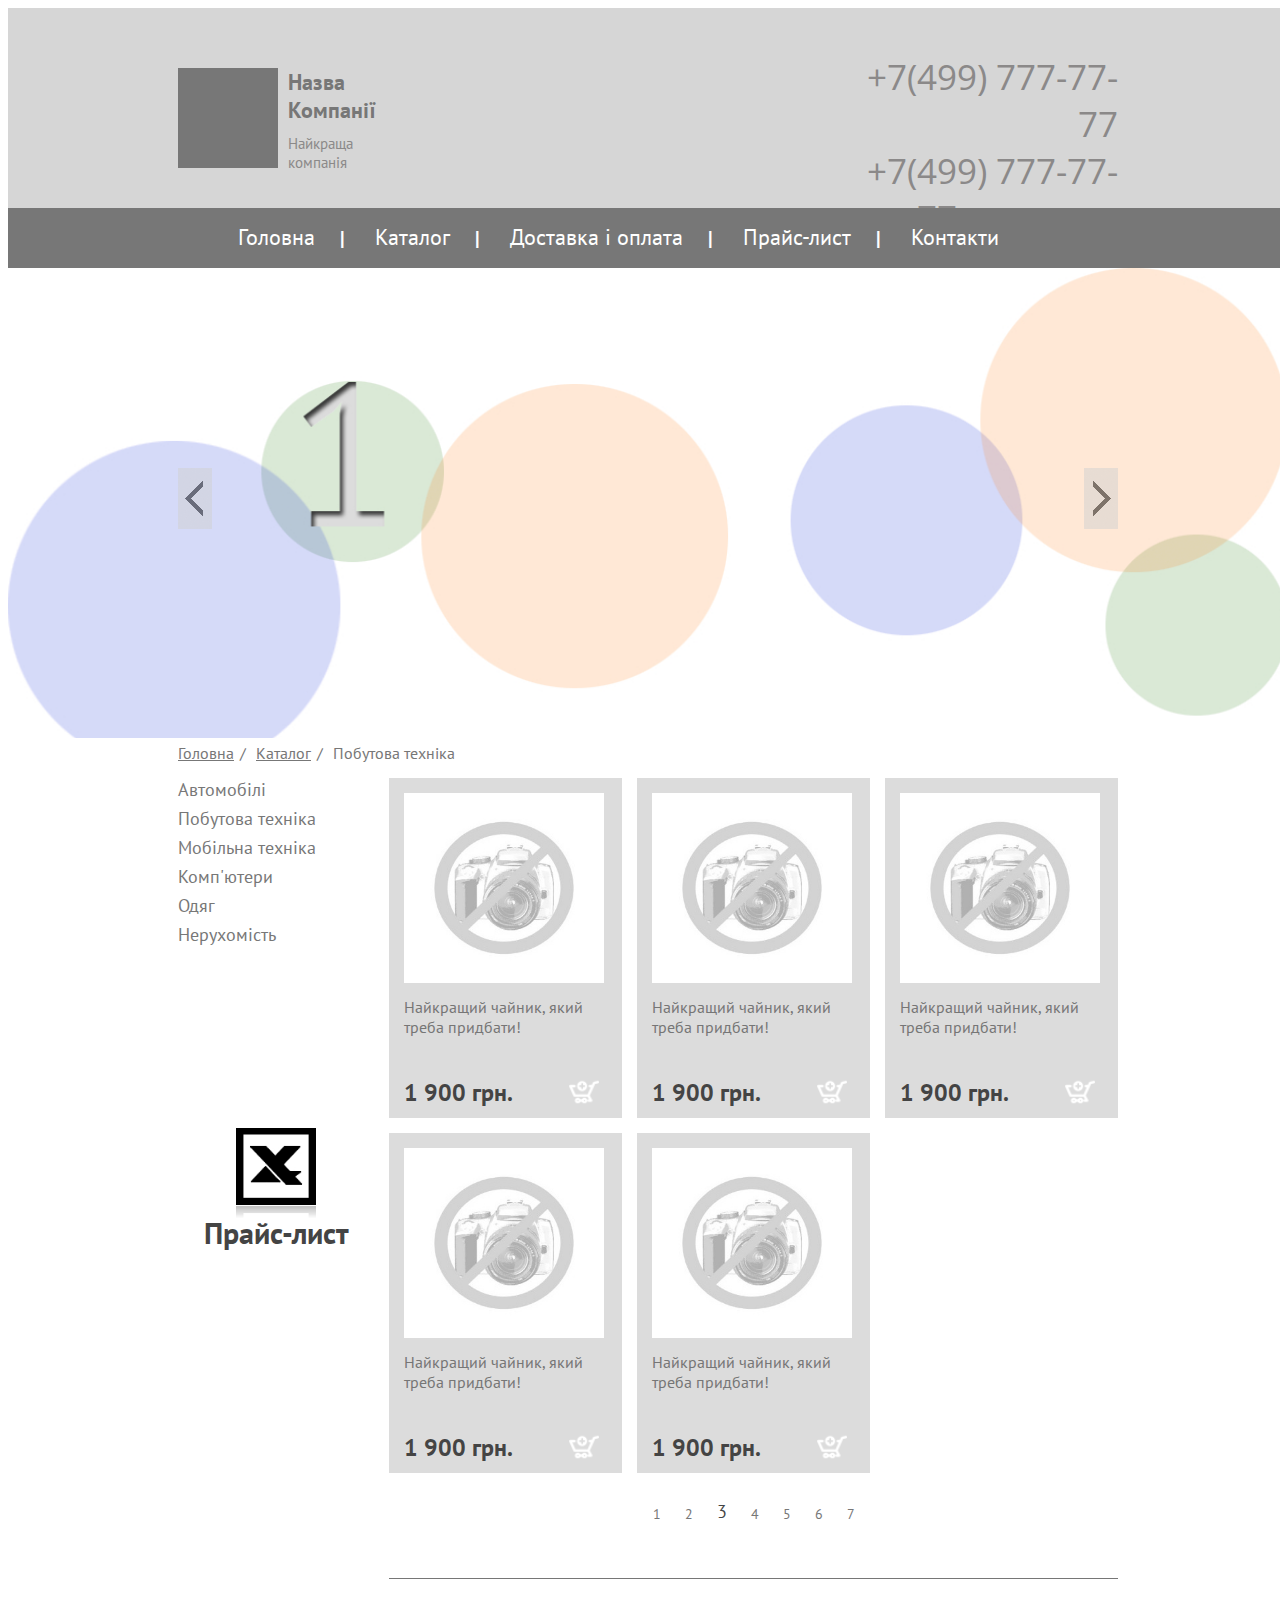
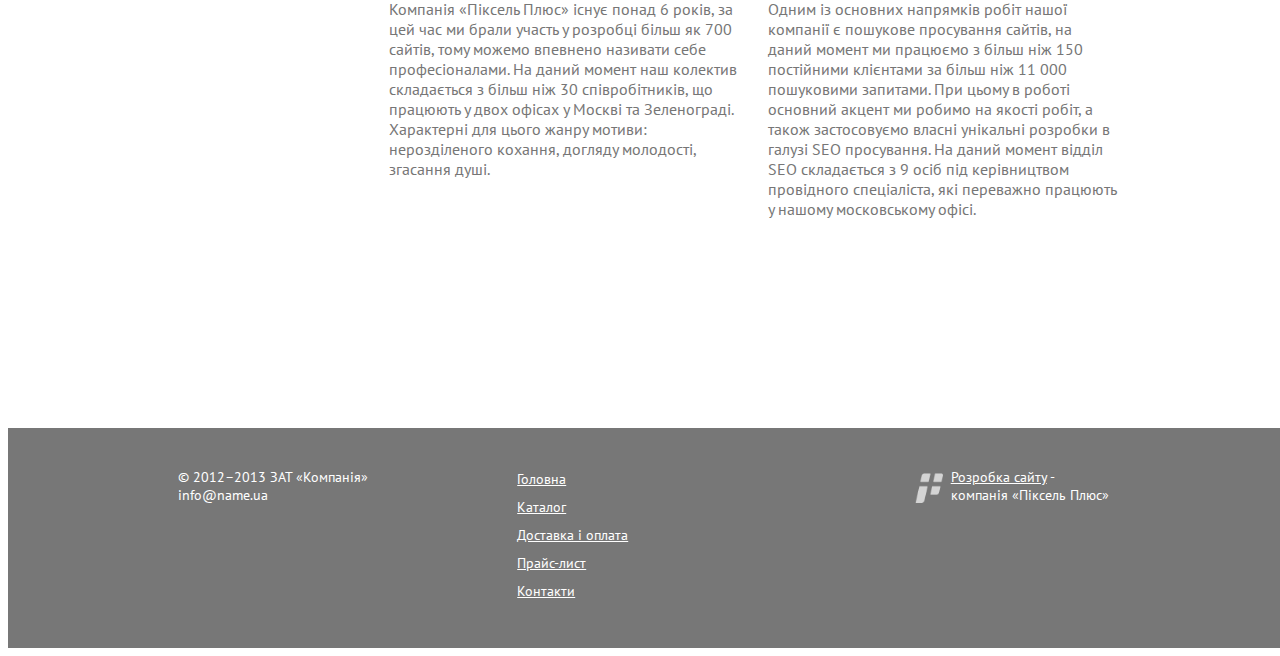
<file: index.html>
<!DOCTYPE html>
<html lang="en">
<head>
    <meta charset="UTF-8">
    <meta name="viewport" content="width=device-width, initial-scale=1">
    <title>third-layout</title>
    <link rel="stylesheet" href="styles.css">
    <link href="https://fonts.googleapis.com/css2?family=PT+Sans&family=Open+Sans+Condensed:wght@300&display=swap" rel="stylesheet">
    <script src="script.js"></script>
</head>
<body>
    <div class="top-container">
        <header class="header-container">
            <div class="work-area">
                <div class="company-container">
                    <img src="./images/logo.png" alt="Company Logo" class="company-logo">
                    <div>
                        <span class="company-name">Назва</span>
                        <span class="company-name">Компанії</span>
                        <span class="company-subtitle">Найкраща компанія</span>
                    </div>
                </div>
                <div class="numbers-container">
                    <a href="tel:+74997777777" class="phone-number">+7(499) 777-77-77</a>
                    <br>
                    <a href="tel:+74997777777" class="phone-number">+7(499) 777-77-77</a>
                    <span class="feedback">Зворотній зв'язок</span>
                    </div>
                </div>
            </div>
        </header>
    </div>

    <!-- Modal Window -->
    <div id="feedback-modal" class="modal">
        <div class="modal-content">
            <span class="close-btn">
                <img src="./images/icon_close.svg" alt="Close" class="close-icon">
            </span>
            <h2>Зворотній зв'язок</h2>
            <form id="feedback-form" class="feedback-form">
                <label for="name" class="form-label">Ваше ім'я *</label>
                <div class="input-container">
                    <input type="text" id="name" name="name" minlength="3" required data-message="Ім'я має бути 3 і більше символів">
                    <span class="required-field-message">Ім'я має бути 3 і більше символів</span>
                </div>
                
                <label for="phone" class="form-label">Телефон *</label>
                <div class="input-container">
                    <input type="tel" id="phone" name="phone" pattern="\d{10}" required data-message="Номер телефону має містити 10 цифр">
                    <span class="required-field-message">Номер телефону має містити 10 цифр</span>
                </div>
                
                <label for="email" class="form-label">Email *</label>
                <div class="input-container">
                    <input type="email" id="email" name="email" pattern="^[^@\s]+@[^@\s]+\.[^@\s]+$" required data-message="Email повинен містити @">
                    <span class="required-field-message">Email повинен містити @</span>
                </div>
                
                <label for="message" class="form-label">Повідомлення</label>
                <div class="input-container">
                    <textarea id="message" name="message" class="textarea-class" required data-message="Поле обов'язкове для заповнення"></textarea>
                    <span class="required-field-message">Поле обов'язкове для заповнення</span>
                </div>
                
                <button type="submit">Відправити</button>
            </form>
        </div>
    </div>
    

    <div class="top-menu-container">
        <div class="menu-container">
            <div class="menu-work-area">
                <ul class="menu-list">
                    <li><a href="#">Головна</a></li>
                    <li><a href="#">Каталог</a></li>
                    <li><a href="#">Доставка і оплата</a></li>
                    <li><a href="#">Прайс-лист</a></li>
                    <li><a href="#">Контакти</a></li>
                </ul>
            </div>
        </div>
    </div>

    <div class="top-picture-container">
        <div class="picture-content">
            <div class="arrow left-arrow">
                <img src="./images/left.jpg" alt="Left Arrow">
            </div>
            <img id="slideshow" src="./images/slide1.jpg" alt="Slider">
            <div class="arrow right-arrow">
                <img src="./images/right.jpg" alt="Right Arrow">
            </div>
        </div>
    </div>
    

    <div class="top-story-container">
        <div class="story-container">
            <div class="story-work-area">
                <ul class="horizontal-menu">
                    <li><a href="#">Головна</a></li>
                    <li><a href="#">Каталог</a></li>
                    <li><p> Побутова техніка</p></li>
                </ul>
            </div>
        </div>
    </div>
    
    
    <div class="top-news-container">
        <div class="news-container">
            <div class="news-work-area">
                <div class="sidebar">
                    <div class="news-list-container">
                        <div class="category">
                            <p>Автомобілі</p>
                            
                        </div>
                        <div class="category">
                            <p>Побутова техніка</p>
                            <ul class="subcategory">
                                <li><a href="#">Мікрохвильові печі</a></li>
                                <li><a href="#">Холодильники</a></li>
                                <li><a href="#">Посудомийні машини</a></li>
                                <li><a href="#">Чайники</a></li>
                            </ul>
                        </div>
                        <div class="category">
                            <p>Мобільна техніка</p>
                            
                        </div>
                        <div class="category">
                            <p>Комп'ютери</p>
                            
                        </div>
                        <div class="category">
                            <p>Одяг</p>
                            
                        </div>
                        <div class="category">
                            <p>Нерухомість</p>
                        </div>
                    </div>                    
                    
                    
                    
                    <div class="image-container">
                        <img src="./images/logo_price-list.jpg" alt="logo_price" class="fixed-image">
                        <p>Прайс-лист</p>
                    </div>
                </div>

                <div class="product-container">
                    <div class="product-item">
                        <img src="./images/nophoto.jpg" alt="nophoto" class="nophoto">
                        <span>Найкращий чайник, який треба придбати!</span>
                            <div class="pokypka">
                                <p>1 900 грн.</p>
                                <a href="#"><img src="./images/icon_buy.svg" alt="icon_buy" class="icon_buy"></a>
                            </div>
                    </div>
                    <div class="product-item">
                        <img src="./images/nophoto.jpg" alt="nophoto" class="nophoto">
                        <span>Найкращий чайник, який треба придбати!</span>
                            <div class="pokypka">
                                <p>1 900 грн.</p>
                                <a href="#"><img src="./images/icon_buy.svg" alt="icon_buy" class="icon_buy"></a>
                            </div>
                    </div>
                    <div class="product-item">
                        <img src="./images/nophoto.jpg" alt="nophoto" class="nophoto">
                        <span>Найкращий чайник, який треба придбати!</span>
                            <div class="pokypka">
                                <p>1 900 грн.</p>
                                <a href="#"><img src="./images/icon_buy.svg" alt="icon_buy" class="icon_buy"></a>
                            </div>
                    </div>
                    <div class="product-item2">
                        <img src="./images/nophoto.jpg" alt="nophoto" class="nophoto">
                        <span>Найкращий чайник, який треба придбати!</span>
                            <div class="pokypka">
                                <p>1 900 грн.</p>
                                <a href="#"><img src="./images/icon_buy.svg" alt="icon_buy" class="icon_buy"></a>
                            </div>
                    </div>
                    <div class="product-item2">
                        <img src="./images/nophoto.jpg" alt="nophoto" class="nophoto">
                        <span>Найкращий чайник, який треба придбати!</span>
                            <div class="pokypka">
                                <p>1 900 грн.</p>
                                <a href="#"><img src="./images/icon_buy.svg" alt="icon_buy" class="icon_buy"></a>
                            </div>
                    </div>
                </div>
            </div>
        </div>
    </div>
    
    <div class="top-texto-container">
        <div class="texto-container">
            <div class="texto-work-area">
                <div class="mini-texto">
                    <div class="pagination-container">
                        <a href="#">1</a>
                        <a href="#">2</a>
                        <a href="#">3</a>
                        <a href="#">4</a>
                        <a href="#">5</a>
                        <a href="#">6</a>
                        <a href="#">7</a>
                    </div>
                    <div class="content-container">
                        <div class="column">
                            <p>Компанія «Піксель Плюс» існує понад 6 років, за цей час ми брали участь у розробці більш як 700 сайтів, тому можемо впевнено називати себе професіоналами. На даний момент наш колектив складається з більш ніж 30 співробітників, що працюють у двох офісах у Москві та Зеленограді. Характерні для цього жанру мотиви: нерозділеного кохання, догляду молодості, згасання душі.</p>
                        </div>
                        <div class="column">
                            <p>Одним із основних напрямків робіт нашої компанії є пошукове просування сайтів, на даний момент ми працюємо з більш ніж 150 постійними клієнтами за більш ніж 11 000 пошуковими запитами. При цьому в роботі основний акцент ми робимо на якості робіт, а також застосовуємо власні унікальні розробки в галузі SEO просування. На даний момент відділ SEO складається з 9 осіб під керівництвом провідного спеціаліста, які переважно працюють у нашому московському офісі.</p>
                        </div>
                    </div>
                </div>
            </div>
        </div>
    </div>

        <div class="footer-container">
            <div class="footero-container">
                <div class="footer-work-area">
                    <div class="copyright-container">
                        <p>© 2012–2013 ЗАТ «Компанія»</p>
                        <p>info@name.ua</p>
                    </div>
                    <div class="links-container">
                        <ul class="footer-links">
                            <li><a href="#">Головна</a></li>
                            <li><a href="#">Каталог</a></li>
                            <li><a href="#">Доставка і оплата</a></li>
                            <li><a href="#">Прайс-лист</a></li>
                            <li><a href="#">Контакти</a></li>
                        </ul>
                    </div>
                    <div class="company-logo-container">
                        <img src="./images/logo_companydev.svg" alt="Company Logo" class="company-logo-small">
                    </div>
                    <div class="development-container">
                        <p><a href="#">Розробка сайту</a> - 
                        <br>
                            компанія «Піксель Плюс»</p>
                    </div>
                </div>
            </div>
        </div>
</body>
</html>
</file>
<file: styles.css>
body {
    font-family: 'PT Sans', sans-serif;
    padding: 8px; /* Add padding for the white frame */
    background-color: #fff; 
}

.top-container {
    width: 100%;
    height: 200px;
    background-color: #d6d6d6; /* Gray color */
}

/* Styles for header container */
.header-container {
    width: 1280px; /* Container width */
    height: 200px;
    background-color: #d6d6d6; /* Gray color */
    margin: 0 auto; /* Center on the screen */
    display: flex;
    justify-content: center; /* Center work area horizontally */
    align-items: center; /* Center work area vertically */
}

.work-area {
    width: 980px;
    height: 100%; /* Height including top and bottom padding */
    padding: 60px 10px; /* Top and bottom padding 60px, left and right padding 10px */
    box-sizing: border-box; /* Includes padding in width and height */
    display: flex;
}

/* Styles for the container with logo and company name */
.company-container {
    display: flex;
    height: 100px; 
    width: 400px;
}

/* Styles for the company logo */
.company-logo {
    width: 100px;
    height: 100px;
    margin-left: 10px;
    margin-right: 10px; /* Right margin of the image */
}

/* Styles for the company name */
.company-name {
    font-size: 22px;
    font-weight: bold;
    color: #777777; /* Text color */
    display: block;
}

/* Styles for the company subtitle */
.company-subtitle {
    font-size: 15px;
    color: #8b8989; /* Text color */
    display: block;
    margin-top: 10px; /* Reduce margin to bring it closer to the company name */
}

/* Styles for number container */
.numbers-container {
    height: 200px;
    margin-left: 450px;
    margin-top: -15px;
    background-color: #d6d6d6;
    padding: 0;
    padding-right: 10px;
    text-align: right;
}

/* Styles for phone numbers */
.phone-number {
    font-size: 35px;
    font-family: 'Open Sans Condensed', sans-serif; 
    color: #8b8989; /* Text color */
    margin-top: 10px; /* Indent from top */
    text-decoration: none; /* Remove underscore */

}

.top-menu-container {
    width: 100%;
    height: 60px; 
    background-color: #777777; 
}

.menu-container {
    width: 1280px; 
    height: 60px; 
    background-color: #777777; 
    margin: 0 auto; /* Placement in the center of the screen */
    display: flex;
    justify-content: center; /* Centering the working area horizontally */
    align-items: center; /* Centering the work area vertically */
}


/* Styles for the menu workspace container */
.menu-work-area {
    width: 980px;
    height: 100%; /* The height matches the height of the header-container */
    background-color: #777777;
    margin: 0 auto; /* Placement in the center of the screen */
    padding: 15px 10px; /* Internal margins top and bottom 20px, left and right 10px */
    box-sizing: border-box; /* Takes into account width and height indents */
    display: flex;
    justify-content: center; /* Center horizontally */
}

.menu-list a:hover {
    text-decoration: underline; 
}
.menu-list {
    list-style-type: none; 
    padding: 0; 
    margin: 0; 
    display: flex; 
    justify-content: center; 
}

.menu-list li {
    margin-right: 60px; 
    position: relative; /* Set the relative position for the ability to display the pseudo-element */
}

.menu-list li:not(:last-child)::after {
    content: "|"; /* Set the vertical dividing line symbol */
    position: absolute;
    right: -30px; 
    top: 50%; 
    transform: translateY(-50%); 
    font-weight: bold; 
    font-size: 20px;
    color: #ffffff; 
}

.menu-list li a {
    text-decoration: none; 
    color: #ffffff; 
    font-size: 22px;
}

.top-story-container {
    width: 100%;
    height: 30px; 
    background-color: #ffffff; 
}

.story-container {
    width: 1280px; 
    height: 30px; 
    background-color: #ffffff; 
    margin: 0 auto; /* Placement in the center of the screen */
    display: flex;
    justify-content: center; /* Centering the working area horizontally */
    align-items: center; /* Centering the work area vertically */
}

.story-work-area {
    width: 980px;
    height: 100%;
    background-color: #ffffff;
    margin: 0 auto; 
    padding: 10px 15px; 
    box-sizing: border-box;
    display: flex;
    justify-content: left; 
    align-items: center;
}

.horizontal-menu {
    list-style-type: none; 
    padding: 0;
    margin: 0;
    display: flex;
}

.horizontal-menu li {
    position: relative;
    margin: 0 5px; 
}

.horizontal-menu a {
    color: #777777; 
    font-size: 16px;
}


.horizontal-menu p {
    color: #777777; 
    font-size: 16px;
    text-decoration: none;
}



/* Add a separator only after elements that are not the last */
.horizontal-menu li:not(:last-child)::after {
    content: '/';
    color: #777777;
    margin-left: 6px;
}

.top-picture-container {
    width: 100%;
    height: 470px; 
}

.picture-work-area {
    width: 1280px;
    height: 470px;
    margin: 0 auto;
    padding: 10px 5px;
    box-sizing: border-box;
    display: flex;
    justify-content: center;
    align-items: center;
    background-color: aqua;

}

.picture-content {
    width: 1280px;
    height: 470px;
    background-color: #ffffff;
    margin: 0 auto;
    padding: 0px;
    box-sizing: border-box;
    display: flex;  
    justify-content: center;
    position: relative; 
}

.picture-content img {
    width: 1280px;
    height: 470px;
    transition: opacity 0.5s ease;
    opacity: 1;
}

.picture-content img.hidden {
    opacity: 0;
}

.arrow {
    font-size: 2em;
    color: #000;
    cursor: pointer;
    user-select: none;
    margin: 0 170px 0 170px;
    position: absolute;
    top: 50%;
    transform: translateY(-50%);
    z-index: 1;
}

.arrow img {
    width: 100%; 
    height: auto; 
    filter: alpha(Opacity=50); 
    opacity: 0.50; /* Translucent for other browsers */
}

.left-arrow {
    left: 0;
}

.right-arrow {
    right: 0;
}


/* Styles for news container */
.top-news-container {
    width: 100%;
    height: 720px; 
    background-color: #ffffff; 
}

.news-container {
    width: 1280px; 
    height: 720px; 
    background-color: #ffffff; 
    margin: 0 auto; /* Placement in the center of the screen */
    display: flex;
    justify-content: center; /* Centering the working area horizontally */
    align-items: center; /* Centering the work area vertically */
}


/* Styles for internal news container */
.news-work-area {
    width: 980px;
    height: 100%; 
    background-color: #ffffff;
    margin: 0 auto; 
    padding: 10px 20px; /* Internal margins top and bottom 20px, left and right 10px */
    box-sizing: border-box; /* Takes width and height indents into account */
    display: flex;
}

.image-container {
    width: 196px;
    height: 130px;
    background-color: #ffffff;
}

.image-container p {
    position: absolute;
    font-size: 30px;
    font-weight: bold;
    color: #444444;
    margin-top: 85px;
}

.news-list-container {
    width: 196px;
    height: 280px;
    background-color: #ffffff;
    box-sizing: border-box;
    padding: 0px;
}

.news-list-container p {
    font-size: 18px;
    color: #777777;
    padding-bottom: 6px;
    margin: 0;
    cursor: pointer;
}

.news-list-container p:hover {
    text-decoration: underline;
}

.subcategory {
    display: none;
    padding-left: 20px;
}

.subcategory li {
    font-size: 14px;
    color: #555555;
    line-height: 24px;
    margin: 0;
    cursor: pointer;
    position: relative; 
    list-style-type: none;
}

.subcategory a {
    color: #777777;
    text-decoration: none;
}

.subcategory li::before {
    content: "•"; /* Add the symbol "•" */
    position: absolute;
    left: -10px; /* Adjust the distance between the marker and the text */
}

.subcategory li:hover {
    text-decoration: underline;
}


.category:hover .subcategory {
    display: block;
}



/* Styles for image container */
.image-container {
    width: 100%;
    display: flex;
    justify-content: center;
    margin-top: 70px; /* Indentation between category list and image */
}

.fixed-image {
    position: relative;
    width: 80px;
    height: 90px;
}

/* Styles for the goods container */
.product-container {
    width: 760px;
    height: 720px;
    background-color: #ffffff; 
    box-sizing: border-box; 
    display: flex;
    flex-wrap: wrap; /* Wrap the products in a new line */
    row-gap: 10px; /* Distance between lines */
}


/* Styles for individual products */
.product-item {
    padding: 15px;
    margin-left: 15px;
    width: 233px;
    height: 340px;
    background-color: #dcdcdc;
    box-sizing: border-box;
}

/* Styles for individual products */
.product-item2 {
    padding: 15px;
    margin-left: 15px;
    margin-top: -20px;
    width: 233px;
    height: 340px;
    background-color: #dcdcdc;
    box-sizing: border-box;
}

.product-item,
.product-item2 span {
    font-size: 16px;
    color: #767676;
}

.product-item p {
    font-size: 24px;
    width: 120px;
    color: #444444;
    margin-top: 40px;
    text-align: start;
    font-weight: bold;
}

.product-item2 p {
    font-size: 24px;
    width: 120px;
    color: #444444;
    margin-top: 40px;
    text-align: start;
    font-weight: bold;
}

.pokypka {
    display: flex;
}

.nophoto {
    width: 200px;
    height: 200px;
    padding-bottom: 10px;
}

.icon_buy {
    width: 30px;
    height: 30px;
    margin: 40px 0 0 45px;
}


/* Styles for news container */
.top-texto-container {
    width: 100%;
    height: 540px; 
    background-color: #ffffff; 
}

.texto-container {
    width: 1280px; 
    height: 540px; 
    background-color: #ffffff; 
    margin: 0 auto; /* Placement in the center of the screen */
    display: flex;
    justify-content: center; /* Centering the working area horizontally */
    align-items: center; /* Centering the work area vertically */
}


.texto-work-area {
    width: 980px;
    height: 100%; 
    background-color: #ffffff;
    margin: 0 auto; 
    padding: 10px 20px; 
    box-sizing: border-box; 
    display: flex;
    justify-content: end;
}

.mini-texto {
    width: 729px;
    height: 100%; 
    background-color: #ffffff;
    padding: 0px;
}

.pagination-container {
    width: 729px;
    height: 30px;
    display: flex;
    align-items: flex-end; /* Bottom alignment */
    justify-content: center;
    background-color: #ffffff;
    padding-top: 0;
}

.pagination-container a {
    text-decoration: none;
    color: #777;
    font-size: 14px;
    margin: 0 2px;
    padding: 5px 10px;
    display: inline-block; /* Add a block type to make the alignment work */
}

.pagination-container a:hover {
    color: #333;
}

.pagination-container a:nth-child(3) {
    font-size: 18px;
    color: #444444;
}

.content-container {
    border-top: 1px solid #767676;
    margin-top: 50px;
    background-color: #ffffff;
    padding: 15px 0 0 0;
    display: flex;
    justify-content: space-between;
}

.column {
    width: 350px; /* Width of each column */
}

.column p {
    margin: 5px 0;
    color: #767676;
}



/* Styles for the footer container */
.footer-container {
    width: 100%;
    height: 220px; 
    background-color: #777777;
    
}

.footero-container {
    width: 1280px; 
    height: 220px;
    background-color: #777777; 
    margin: 0 auto;
    display: flex;
    justify-content: center; 
}

.footer-work-area {
    width: 980px;
    height: 100%; 
    background-color: #777777;
    margin: 0 auto; 
    padding: 40px 20px;
    box-sizing: border-box;
    display: flex;
}

/* Styles for container with copyright */
.copyright-container {
    width: 280px;
    height: 100px; 
    text-align: left;
    background-color: #777777;
 }

 .copyright-container p {
    margin: 0; 
    font-size: 14px;
    color: #ffffff;
 }

/* Styles for container with links */
.links-container {
    margin-left: 105px;
    width: 150px;
    text-align: left;
    background-color: #777777;
}

/* Styles for vertical link list */
.footer-links {
    list-style-type: none;
    padding: 0;
    margin: 0;
}

/* Styles for link list items */
.footer-links li {
    margin-bottom: 8px; /* Відступ між пунктами списку */
}

.footer-links a {
    text-decoration: underline;
    font-size: 14px;
    color: #ffffff;
}

/* Styles for the company container */
.company-logo-container {
    width: 38px;
    height: 40px;
    display: flex;
    justify-content: center; 
    align-items: center; 
}

/* Styles for company logo */
.company-logo-small {
    margin-left: 535px;
    width: 30px;
    height: 30px;
}

/* Styles for the site development container */
.development-container {
    margin: 0; 
    background-color: #777777;
    width: 200px;
    height: 60px;
    font-size: 14px;
    color: white;
    text-align: start;
    margin-left: 270px;
}

.development-container p {
    margin: 0; 
    font-size: 14px;
    color: #ffffff;
    
}

/* Styles for the link in the site development container */
.development-container a {
    text-decoration: underline;
    color: #ffffff; /* Колір тексту */
}

/* CSS Reset */
* {
    margin: 0;
    padding: 0;
    box-sizing: border-box;
}

/* Modal window */
.feedback {
    font-weight: bold;
    font-size: 20px;
    color: #777777;
    text-decoration: underline;
    text-decoration-style: dashed;
    cursor: pointer;
}

.modal {
    display: none; /* Hide the default modal window */
    position: fixed; /* Fixed positioning */
    z-index: 2; /* Place on top of other elements */
    left: 0;
    top: 0;
    width: 100%;
    height: 100%;
    overflow: auto; /* Add scrolling if needed */
    background-color: rgba(0,0,0,0.4); /* Black background with transparency */
    justify-content: center; 
    align-items: center; 
}



.modal-content {
    background-color: #ffffff; /* White background */
    padding: 20px;
    border: 1px solid #888;
    width: 450px;
    height: 560px;
    box-shadow: 0 5px 15px rgba(0,0,0,0.3); /* Add a shadow */
    position: relative; /* Relative positioning for close-btn */
    text-align: center; /* Center the text inside the modal window */
    opacity: 0; /* Initially hide the modal window */
    animation: fade-in 0.5s forwards; /* Appearance animation */
}

@keyframes fade-in {
    from {
        opacity: 0;
    }
    to {
        opacity: 1;
    }
}

.close-btn {
    width: 30px;
    height: 30px;
    color: #aaaaaa;
    float: right;
    position: absolute;
    top: -30px;
    right: -30px;
    cursor: pointer;
    background-color: #777777;
    display: flex;
    justify-content: center;
    align-items: center;
    border: none; 
}

.close-btn img.close-icon {
    width: 20px; 
    height: 20px;
}

.modal-content h2 {
    font-size: 28px;
    font-weight: bolder;
    color: #535353;
}

.close-btn:hover,
.close-btn:focus {
    background-color: #706f6f;
    text-decoration: none;
    cursor: pointer;
}

form {
    display: flex;
    flex-direction: column;
    align-items: center; 
}


.form-label {
    margin-top: 15px;
    text-align: center;
    width: 100%;
    color: #535353;
}

input, textarea {
    width: 340px;
    padding: 10px;
    margin-top: 5px;
    font-size: 16px;
    border: 1px solid #c3c3c3; /* Frame color */
}

input {
    border: 1px solid #c3c3c3; /* Default frame color */
    outline: none; /* Remove outer frame */
}


input:focus {
    border-color: #7e7e7e; /* Green color of the frame when focused */
}

textarea {
    border: 1px solid #c3c3c3; /* Default frame color */
    outline: none; /* Remove outer frame */
}

textarea:focus {
    border-color: #7e7e7e; /* Green color of the frame when focused */
}

.textarea-class {
    height: 130px;
    resize: none;
}

button {
    width: max-content;
    margin-top: 20px;
    padding: 10px;
    background-color: #777777;
    color: white;
    border: none;
    cursor: pointer;
    font-size: 20px;
}

button:hover {
    background-color: #888888;
}

.required-field-message {
    font-size: 12px;
    color: red;
    display: none; /* Initially hide the message */
}

.required-field-empty {
    box-shadow: inset 0 0 5px red; /* Red inner shadow */
}

.required-field-empty + .required-field-message {
    display: block; /* Show a message when the field is empty */
}

.input-container {
    position: relative;
    width: 350px;
}

.input-container input,
.input-container textarea {
    width: calc(100% - 20px); /* We take into account the indents */
    padding: 10px;
    font-size: 16px;
    border: 1px solid #c3c3c3;
    margin-top: 5px;
    outline: none;
}

.input-container input:focus,
.input-container textarea:focus {
    border-color: #7e7e7e;
}

.input-container .required-field-message {
    position: absolute;
    top: 50%; 
    transform: translateY(-150%);
    left: 20px;
    border: 1px solid #777777; 
    border-radius: 2px;
    font-size: 12px;
    font-style: italic;
    color: red;
    background-color: #f5ecec;
    display: none;
    white-space: nowrap; /* Prevent text wrapping */
    padding: 0 5px; /* Extra padding */
}

.input-container input.required-field-empty,
.input-container textarea.required-field-empty {
    box-shadow: inset 0 0 5px red;
}

.input-container input.required-field-empty + .required-field-message,
.input-container textarea.required-field-empty + .required-field-message {
    display: block;
}
</file>
